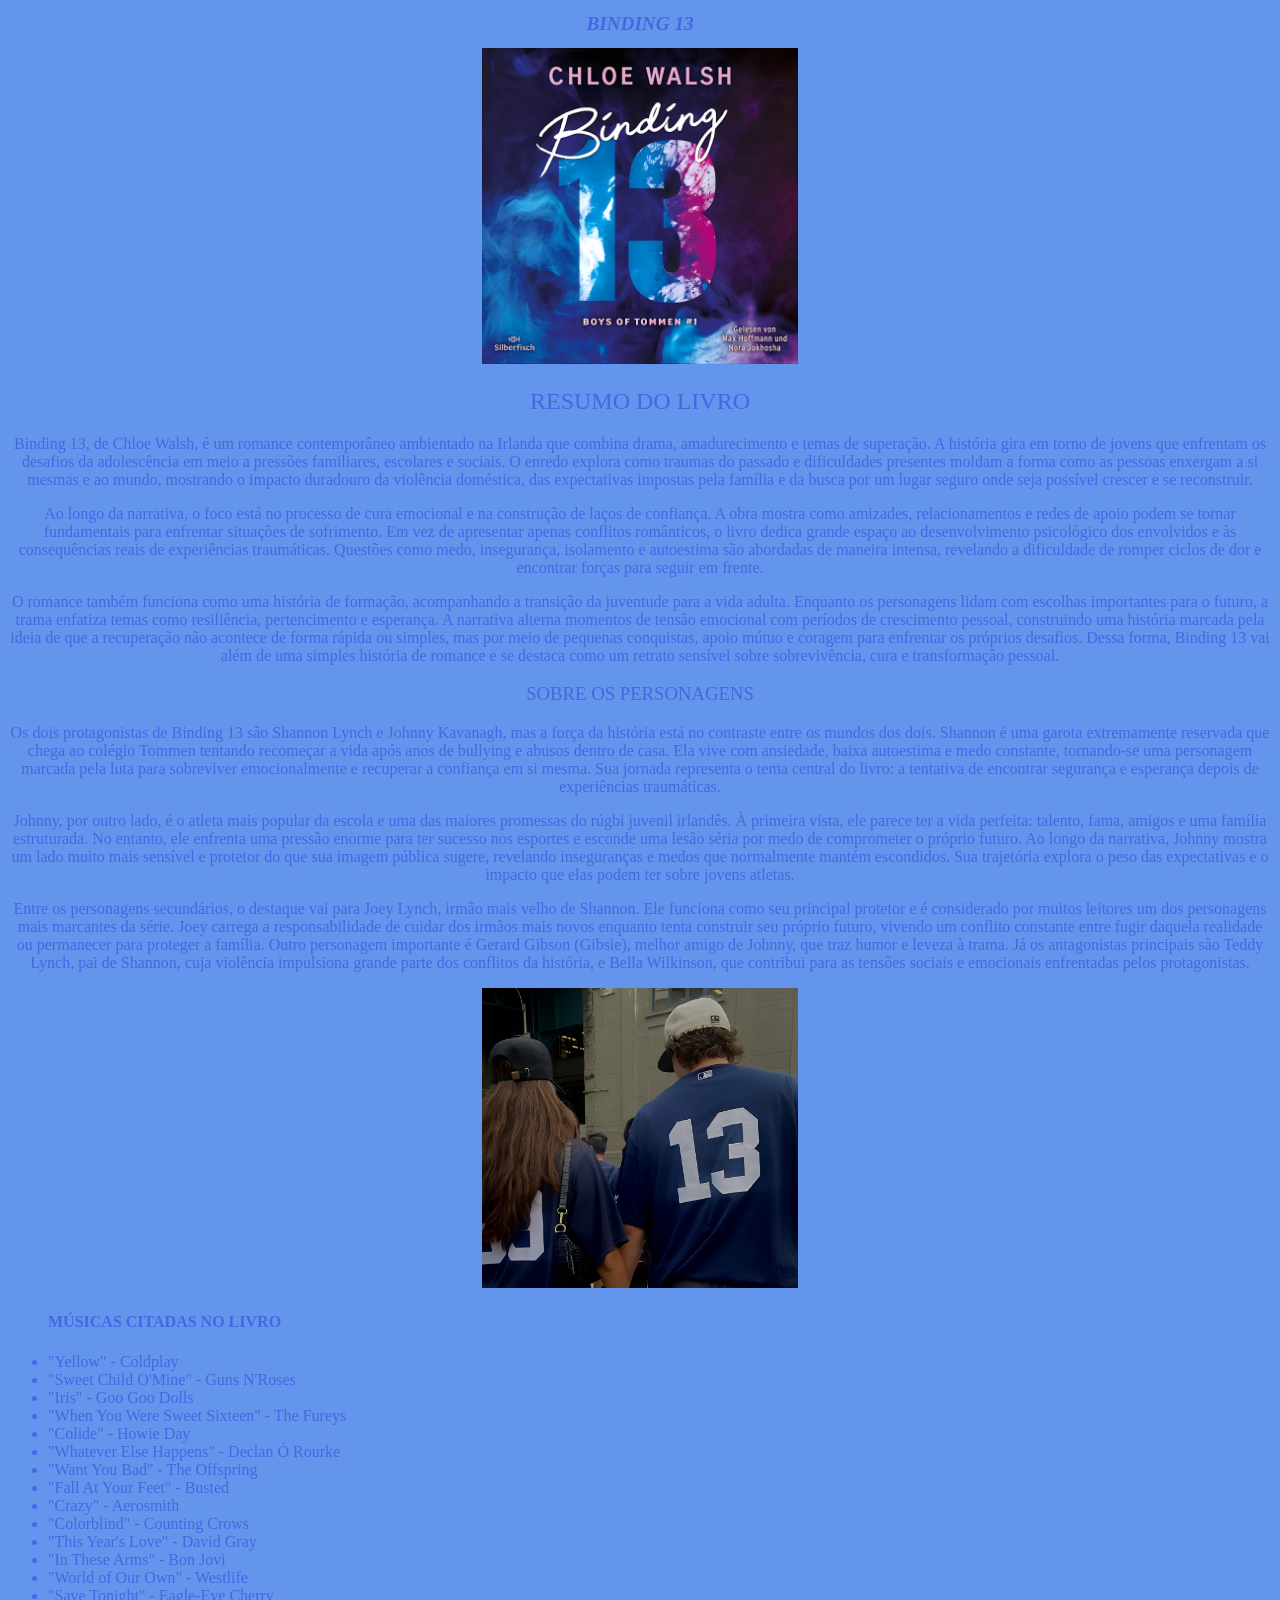
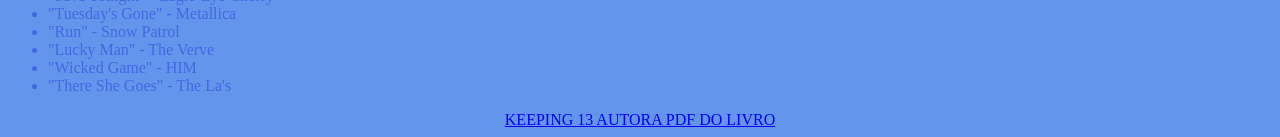
<file: index.html>
<!DOCTYPE html>
<html lang="en">
<head>
    <meta charset="UTF-8">
    <meta name="viewport" content="width=device-width, initial-scale=1.0">
    <title>BOYS OF TOMMEN</title>
    <link rel="stylesheet" href="style.css">
</head>
<body>
    <h1>BINDING 13</h1>
    <img class="binding" src="binding.13.jpg">
    <h2>RESUMO DO LIVRO</h2>
    <p class="pizza">Binding 13, de Chloe Walsh, é um romance contemporâneo ambientado na Irlanda que combina drama, amadurecimento e temas de superação. A história gira em torno de jovens que enfrentam os desafios da adolescência em meio a pressões familiares, escolares e sociais. O enredo explora como traumas do passado
     e dificuldades presentes moldam a forma como as pessoas enxergam a si mesmas e ao mundo, mostrando o impacto duradouro da violência doméstica, das expectativas impostas pela família e da busca por um lugar seguro onde seja possível crescer e se reconstruir.</p>
    <p class="pizza">Ao longo da narrativa, o foco está no processo de cura emocional e na construção de laços de confiança. A obra mostra como amizades, relacionamentos e redes de apoio podem se tornar fundamentais para enfrentar situações de sofrimento. Em vez de apresentar apenas conflitos românticos, o livro dedica grande espaço ao desenvolvimento psicológico dos envolvidos e às consequências reais de experiências traumáticas. Questões como medo, insegurança, isolamento e autoestima são abordadas de maneira intensa, revelando a dificuldade de romper ciclos de dor e encontrar forças para seguir em frente.</p>
    <p class="pizza">O romance também funciona como uma história de formação, acompanhando a transição da juventude para a vida adulta. Enquanto os personagens lidam com escolhas importantes para o futuro, a trama enfatiza temas como resiliência, pertencimento e esperança. A narrativa alterna momentos de tensão emocional com períodos de crescimento pessoal, construindo uma história marcada pela ideia de que a recuperação não acontece de forma rápida ou simples, mas por meio de pequenas conquistas, apoio mútuo e coragem para enfrentar os próprios desafios. Dessa forma, Binding 13 vai além de uma simples história de romance e se destaca como um retrato sensível sobre sobrevivência, cura e transformação pessoal.</p>
    <h3>SOBRE OS PERSONAGENS</h3>
    <p class="pizza">Os dois protagonistas de Binding 13 são Shannon Lynch e Johnny Kavanagh, mas a força da história está no contraste entre os mundos dos dois. Shannon é uma garota extremamente reservada que chega ao colégio Tommen tentando recomeçar a vida após anos de bullying e abusos dentro de casa. Ela vive com ansiedade, baixa autoestima e medo constante, tornando-se uma personagem marcada pela luta para sobreviver emocionalmente e recuperar a confiança em si mesma. Sua jornada representa o tema central do livro: a tentativa de encontrar segurança e esperança depois de experiências traumáticas.</p>
    <P class="pizza">Johnny, por outro lado, é o atleta mais popular da escola e uma das maiores promessas do rúgbi juvenil irlandês. À primeira vista, ele parece ter a vida perfeita: talento, fama, amigos e uma família estruturada. No entanto, ele enfrenta uma pressão enorme para ter sucesso nos esportes e esconde uma lesão séria por medo de comprometer o próprio futuro. Ao longo da narrativa, Johnny mostra um lado muito mais sensível e protetor do que sua imagem pública sugere, revelando inseguranças e medos que normalmente mantém escondidos. Sua trajetória explora o peso das expectativas e o impacto que elas podem ter sobre jovens atletas.</P>
    <P class="pizza">Entre os personagens secundários, o destaque vai para Joey Lynch, irmão mais velho de Shannon. Ele funciona como seu principal protetor e é considerado por muitos leitores um dos personagens mais marcantes da série. Joey carrega a responsabilidade de cuidar dos irmãos mais novos enquanto tenta construir seu próprio futuro, vivendo um conflito constante entre fugir daquela realidade ou permanecer para proteger a família. Outro personagem importante é Gerard Gibson (Gibsie), melhor amigo de Johnny, que traz humor e leveza à trama. Já os antagonistas principais são Teddy Lynch, pai de Shannon, cuja violência impulsiona grande parte dos conflitos da história, e Bella Wilkinson, que contribui para as tensões sociais e emocionais enfrentadas pelos protagonistas.</P>
    <img class="casal" src="lindoss.jpg">
    <div class="lista">
    <ul>
        <h4>MÚSICAS CITADAS NO LIVRO</h4>
        <li>"Yellow" - Coldplay</li>
        <li>"Sweet Child O'Mine" - Guns N'Roses</li>
        <li>"Iris" - Goo Goo Dolls</li>
        <li>"When You Were Sweet Sixteen" - The Fureys</li>
        <li>"Colide" - Howie Day</li>
        <li>"Whatever Else Happens" - Declan Ó Rourke</li>
        <li>"Want You Bad" - The Offspring</li>
        <li>"Fall At Your Feet" - Busted</li>
        <li>"Crazy" - Aerosmith</li>
        <li>"Colorblind" - Counting Crows</li>
        <li>"This Year's Love" - David Gray</li>
        <li>"In These Arms" - Bon Jovi</li>
        <li>"World of Our Own" - Westlife</li>
        <li>"Save Tonight" - Eagle-Eye Cherry</li>
        <li>"Tuesday's Gone" - Metallica</li>
        <li>"Run" - Snow Patrol</li>
        <li>"Lucky Man" - The Verve</li>
        <li>"Wicked Game" - HIM</li>
        <li>"There She Goes" - The La's</li>
    </ul>
    </div>
    <footer>
        <a href="segundolivro.html"> KEEPING 13 </a>
        <a href="escritora.html"> AUTORA </a>
        <a href="https://pt.scribd.com/document/662463586/Binding-13-Chloe-Walsh"> PDF DO LIVRO </a>
    </footer>
</body>
</html>
</file>
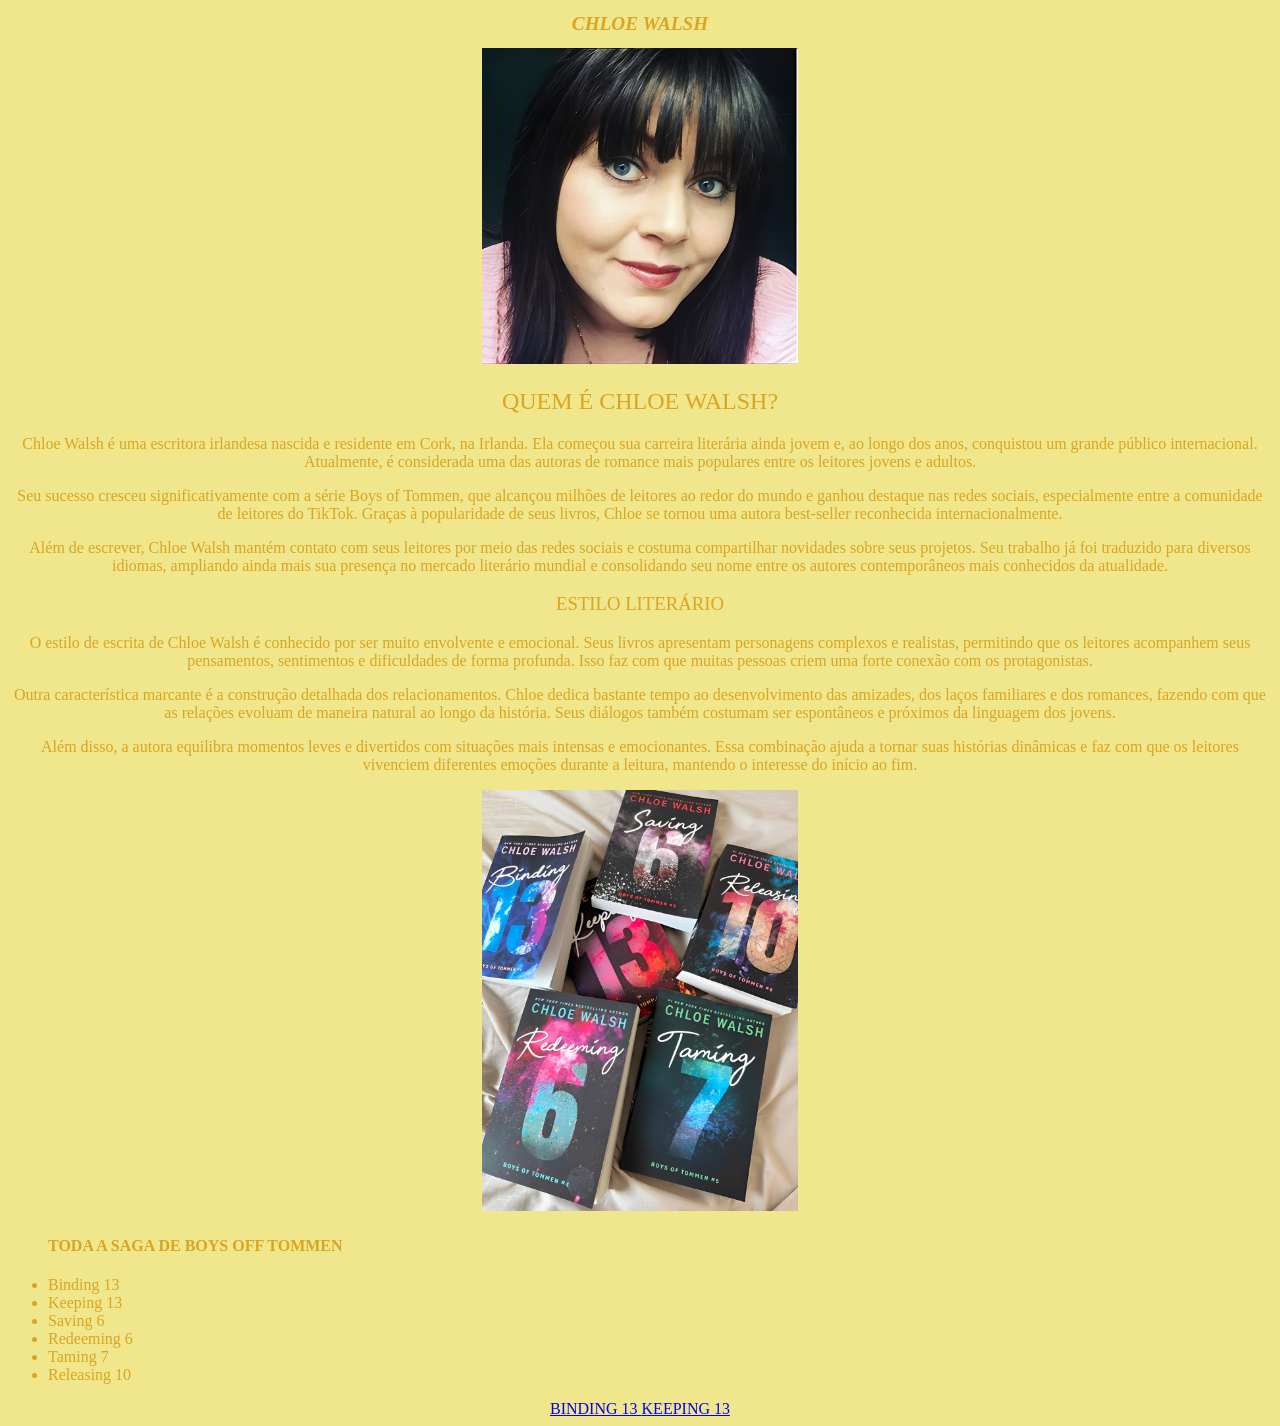
<file: escritora.html>
<!DOCTYPE html>
<html lang="en">
<head>
    <meta charset="UTF-8">
    <meta name="viewport" content="width=device-width, initial-scale=1.0">
    <title>BOYS OF TOMMEN</title>
    <link rel="stylesheet" href="escritora.css">
</head>
<body>
    <h1>CHLOE WALSH</h1>
    <img class="chloe" src="divamaster.jpg">
    <h2>QUEM É CHLOE WALSH?</h2>
    <p class="pizza">Chloe Walsh é uma escritora irlandesa nascida e residente em Cork, na Irlanda. Ela começou sua carreira literária ainda jovem e, ao longo dos anos, conquistou um grande público internacional. Atualmente, é considerada uma das autoras de romance mais populares entre os leitores jovens e adultos.</p>
    <p class="pizza">Seu sucesso cresceu significativamente com a série Boys of Tommen, que alcançou milhões de leitores ao redor do mundo e ganhou destaque nas redes sociais, especialmente entre a comunidade de leitores do TikTok. Graças à popularidade de seus livros, Chloe se tornou uma autora best-seller reconhecida internacionalmente.</p>
    <p class="pizza">Além de escrever, Chloe Walsh mantém contato com seus leitores por meio das redes sociais e costuma compartilhar novidades sobre seus projetos. Seu trabalho já foi traduzido para diversos idiomas, ampliando ainda mais sua presença no mercado literário mundial e consolidando seu nome entre os autores contemporâneos mais conhecidos da atualidade.</p>
    <h3>ESTILO LITERÁRIO</h3>
    <p class="pizza">O estilo de escrita de Chloe Walsh é conhecido por ser muito envolvente e emocional. Seus livros apresentam personagens complexos e realistas, permitindo que os leitores acompanhem seus pensamentos, sentimentos e dificuldades de forma profunda. Isso faz com que muitas pessoas criem uma forte conexão com os protagonistas.</p>
    <p class="pizza">Outra característica marcante é a construção detalhada dos relacionamentos. Chloe dedica bastante tempo ao desenvolvimento das amizades, dos laços familiares e dos romances, fazendo com que as relações evoluam de maneira natural ao longo da história. Seus diálogos também costumam ser espontâneos e próximos da linguagem dos jovens.</p>
    <p class="pizza">Além disso, a autora equilibra momentos leves e divertidos com situações mais intensas e emocionantes. Essa combinação ajuda a tornar suas histórias dinâmicas e faz com que os leitores vivenciem diferentes emoções durante a leitura, mantendo o interesse do início ao fim.</p>
    <img class="livros" src="todosdivos.jpg">
    <div class="lista">
    <ul>
        <h4>TODA A SAGA DE BOYS OFF TOMMEN</h4>
        <li>Binding 13</li>
        <li>Keeping 13</li>
        <li>Saving 6 </li>
        <li>Redeeming 6</li>
        <li>Taming 7</li>
        <li>Releasing 10</li>
    </ul>
    </div>
    <footer>
        <a href="index.html"> BINDING 13 </a>
        <a href="segundolivro.html"> KEEPING 13 </a>
    </footer>
</body>
</html>
</file>
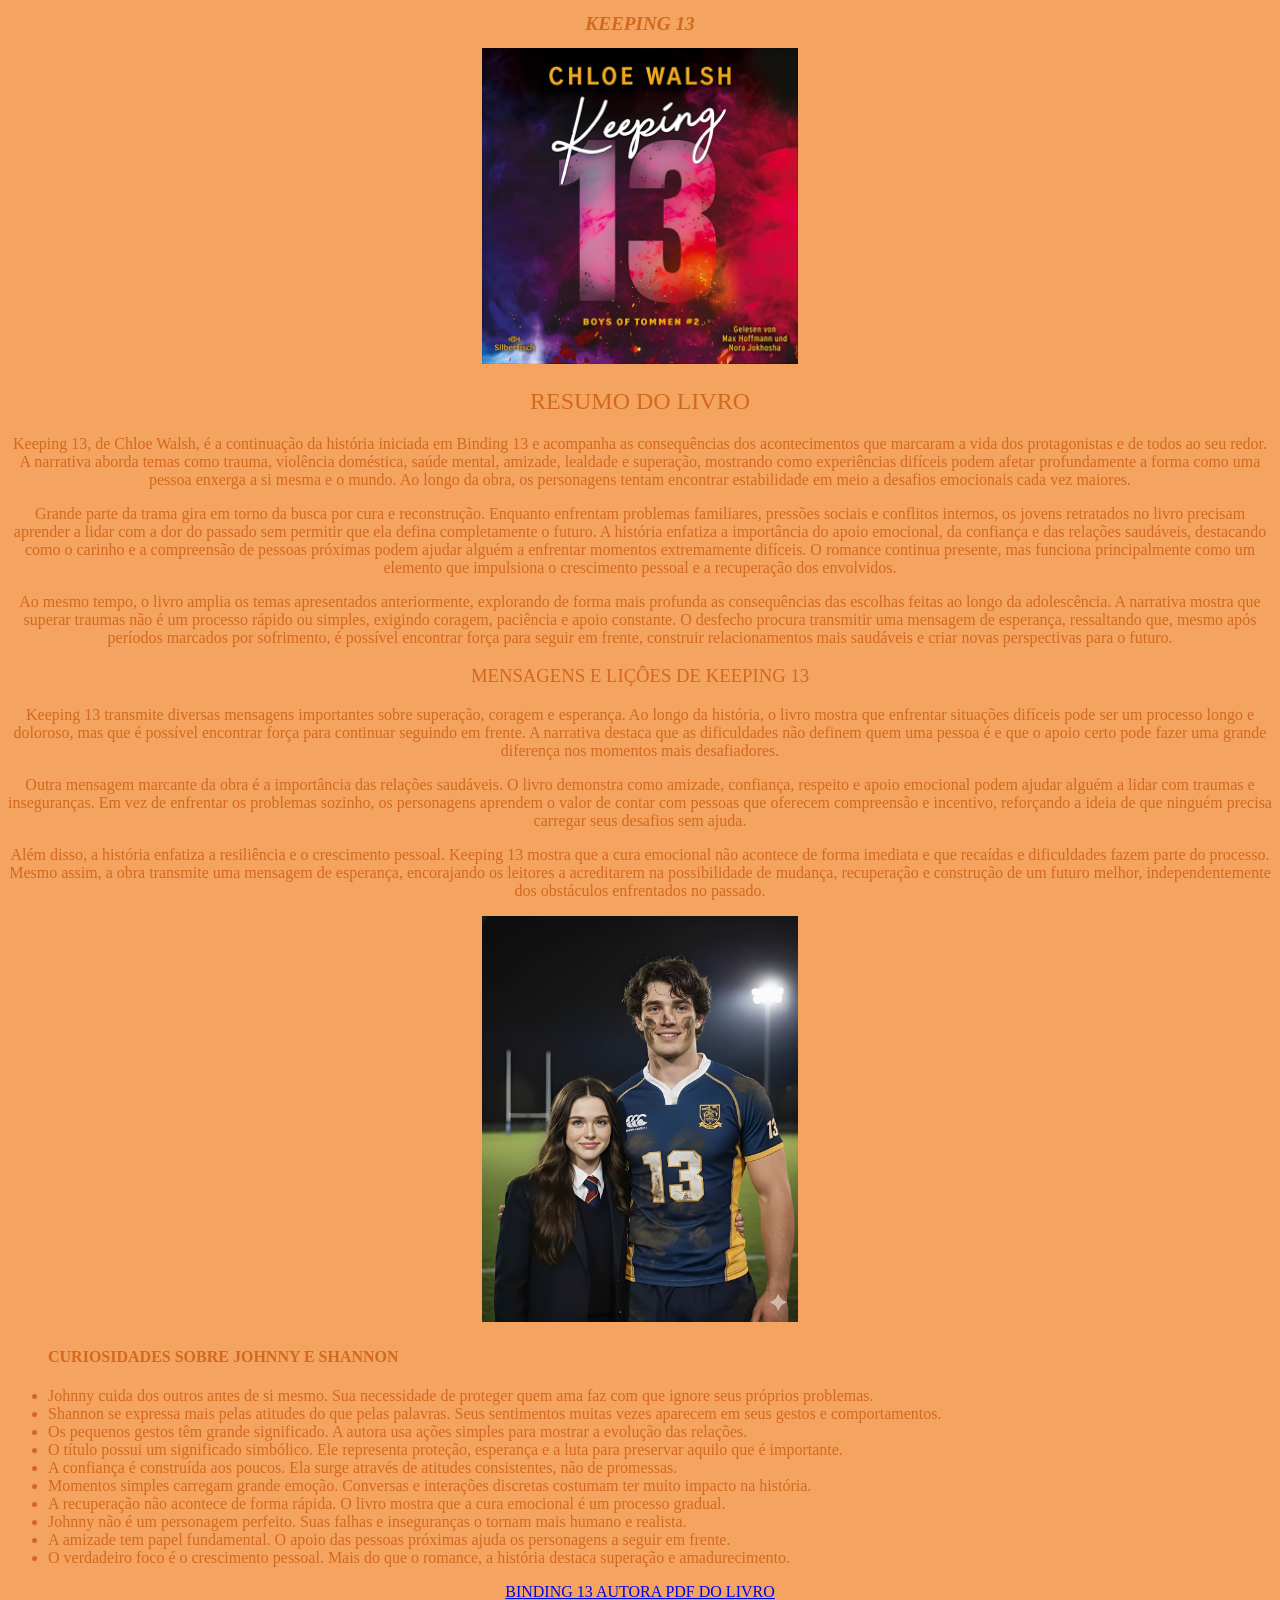
<file: segundolivro.html>
<!DOCTYPE html>
<html lang="en">
<head>
    <meta charset="UTF-8">
    <meta name="viewport" content="width=device-width, initial-scale=1.0">
    <title>BOYS OF TOMMEN 2</title>
    <link rel="stylesheet" href="segundolivro.css">
</head>
<body>
    <h1>KEEPING 13</h1>
    <img class="segundo" src="keeping.13.jpg">
    <h2>RESUMO DO LIVRO</h2>
    <p class="pizza">Keeping 13, de Chloe Walsh, é a continuação da história iniciada em Binding 13 e acompanha as consequências dos acontecimentos que marcaram a vida dos protagonistas e de todos ao seu redor. A narrativa aborda temas como trauma, violência doméstica, saúde mental, amizade, lealdade e superação, mostrando como experiências difíceis podem afetar profundamente a forma como uma pessoa enxerga a si mesma e o mundo. Ao longo da obra, os personagens tentam encontrar estabilidade em meio a desafios emocionais cada vez maiores.</p>
    <p class="pizza">Grande parte da trama gira em torno da busca por cura e reconstrução. Enquanto enfrentam problemas familiares, pressões sociais e conflitos internos, os jovens retratados no livro precisam aprender a lidar com a dor do passado sem permitir que ela defina completamente o futuro. A história enfatiza a importância do apoio emocional, da confiança e das relações saudáveis, destacando como o carinho e a compreensão de pessoas próximas podem ajudar alguém a enfrentar momentos extremamente difíceis. O romance continua presente, mas funciona principalmente como um elemento que impulsiona o crescimento pessoal e a recuperação dos envolvidos.</p>
    <p class="pizza">Ao mesmo tempo, o livro amplia os temas apresentados anteriormente, explorando de forma mais profunda as consequências das escolhas feitas ao longo da adolescência. A narrativa mostra que superar traumas não é um processo rápido ou simples, exigindo coragem, paciência e apoio constante. O desfecho procura transmitir uma mensagem de esperança, ressaltando que, mesmo após períodos marcados por sofrimento, é possível encontrar força para seguir em frente, construir relacionamentos mais saudáveis e criar novas perspectivas para o futuro.</p>
    <h3>MENSAGENS E LIÇÔES DE KEEPING 13</h3>
    <p class="pizza">Keeping 13 transmite diversas mensagens importantes sobre superação, coragem e esperança. Ao longo da história, o livro mostra que enfrentar situações difíceis pode ser um processo longo e doloroso, mas que é possível encontrar força para continuar seguindo em frente. A narrativa destaca que as dificuldades não definem quem uma pessoa é e que o apoio certo pode fazer uma grande diferença nos momentos mais desafiadores.</p>
    <p class="pizza">Outra mensagem marcante da obra é a importância das relações saudáveis. O livro demonstra como amizade, confiança, respeito e apoio emocional podem ajudar alguém a lidar com traumas e inseguranças. Em vez de enfrentar os problemas sozinho, os personagens aprendem o valor de contar com pessoas que oferecem compreensão e incentivo, reforçando a ideia de que ninguém precisa carregar seus desafios sem ajuda.</p>
    <p class="pizza">Além disso, a história enfatiza a resiliência e o crescimento pessoal. Keeping 13 mostra que a cura emocional não acontece de forma imediata e que recaídas e dificuldades fazem parte do processo. Mesmo assim, a obra transmite uma mensagem de esperança, encorajando os leitores a acreditarem na possibilidade de mudança, recuperação e construção de um futuro melhor, independentemente dos obstáculos enfrentados no passado.</p>
    <img class="lindinhos" src="lindos2.0.jpg">
    <div class="lista">
     <ul>
        <h4>CURIOSIDADES SOBRE JOHNNY E SHANNON</h4>
        <li>Johnny cuida dos outros antes de si mesmo. Sua necessidade de proteger quem ama faz com que ignore seus próprios problemas.</li>
        <li>Shannon se expressa mais pelas atitudes do que pelas palavras. Seus sentimentos muitas vezes aparecem em seus gestos e comportamentos.</li>
        <li>Os pequenos gestos têm grande significado. A autora usa ações simples para mostrar a evolução das relações.</li>
        <li>O título possui um significado simbólico. Ele representa proteção, esperança e a luta para preservar aquilo que é importante.</li>
        <li>A confiança é construída aos poucos. Ela surge através de atitudes consistentes, não de promessas.</li>
        <li>Momentos simples carregam grande emoção. Conversas e interações discretas costumam ter muito impacto na história.</li>
        <li>A recuperação não acontece de forma rápida. O livro mostra que a cura emocional é um processo gradual.</li>
        <li>Johnny não é um personagem perfeito. Suas falhas e inseguranças o tornam mais humano e realista.</li>
        <li>A amizade tem papel fundamental. O apoio das pessoas próximas ajuda os personagens a seguir em frente.</li>
        <li>O verdadeiro foco é o crescimento pessoal. Mais do que o romance, a história destaca superação e amadurecimento.</li>
    </ul>
    </div>
    <footer>
        <a href="index.html"> BINDING 13 </a>
        <a href="escritora.html"> AUTORA </a>
        <a href="https://pt.scribd.com/document/746056870/Keeping-13-Chloe-Walsh"> PDF DO LIVRO</a>
    </footer>
</body>
</html>





















</html>
</file>
<file: style.css>
body{
 background-color: cornflowerblue;
 text-align: center;
}
h1 {
    font-style: italic;
    color: royalblue;
    font-size: larger;
}
h2 {
    color: royalblue;
    font-weight: 200;
}
h3 {
    color: royalblue;
    font-weight: 200;
}
.binding {
    width: 25%;
}
.casal {
    width:25%;
}
.lista {
    text-align: left;
    color: royalblue;
}
.pizza {
    color: royalblue;
}
</file>
<file: escritora.css>
body{
    background-color: khaki;
    text-align: center;
}
h1{
    font-style: italic;
    color: goldenrod;
    font-size: larger;
}
h2{
    color: goldenrod;
    font-weight: 200;
}
h3{
    color: goldenrod;
    font-weight: 200;
}
.chloe {
    width: 25%;
}
.livros {
    width: 25%;
}
.lista{
    text-align: left;
    color: goldenrod;
}
.pizza{
    color: goldenrod;
}
</file>
<file: segundolivro.css>
body{
 background-color: sandybrown;
 text-align: center;
}
h1 {
    font-style: italic;
    color: chocolate;
    font-size: larger;
}
h2 {
    color: chocolate;
    font-weight: 200;
}
h3 {
    color: chocolate;
    font-weight: 200;
}

.segundo {
    width: 25%;
}
.lindinhos {
    width: 25%;
}
.lista {
    text-align: left;
    color: chocolate;
}
.pizza {
    color: chocolate;
}
</file>
